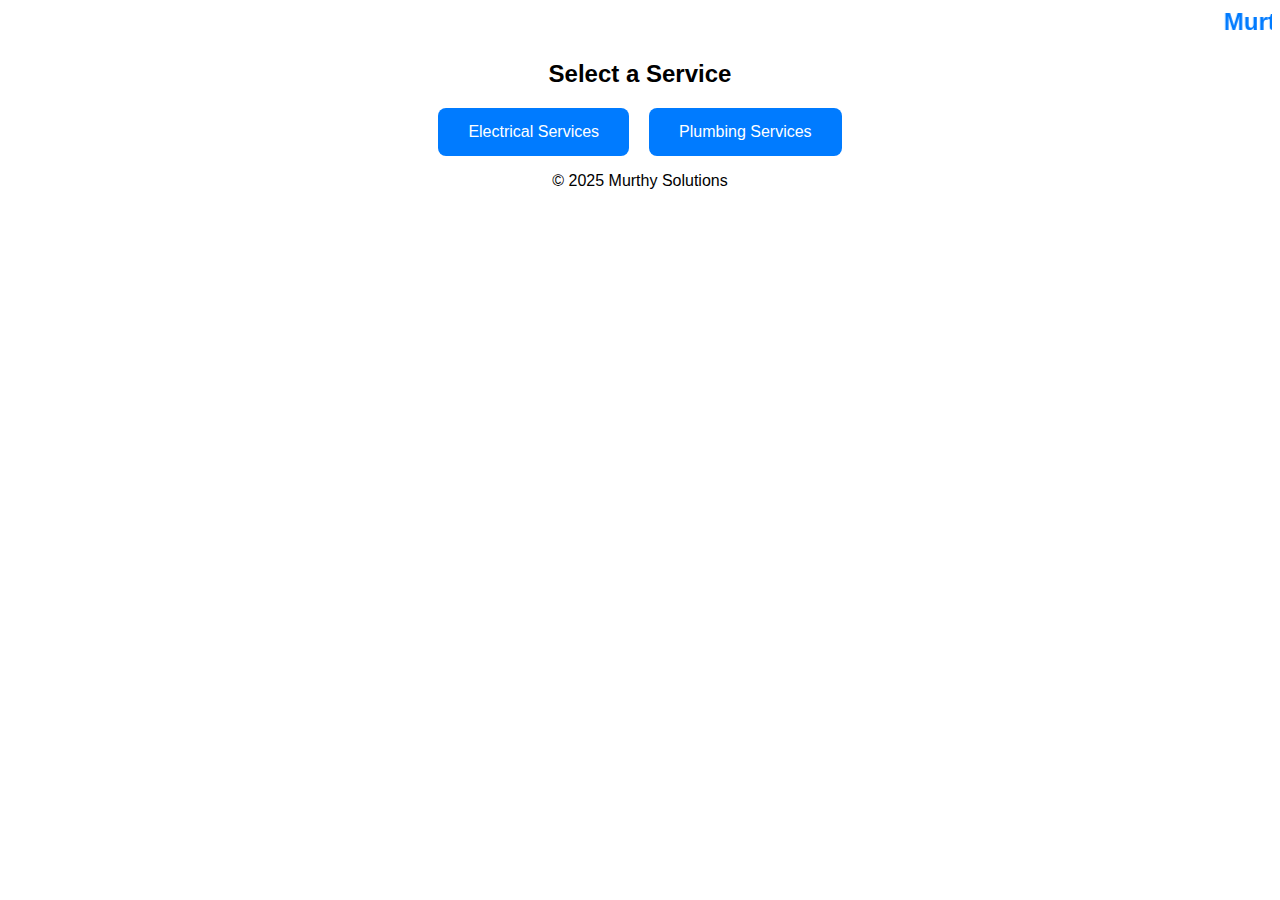
<file: index.html>
<!DOCTYPE html>
<html lang="en">
<head>
    <meta charset="UTF-8">
    <meta name="viewport" content="width=device-width, initial-scale=1.0">
    <title>Murthy Solutions</title>
    <link rel="stylesheet" href="styles.css">
</head>
<body>
    <header>
        <marquee class="title">Murthy Solutions</marquee>
    </header>

    <section id="home">
        <h2>Select a Service</h2>
        <div class="service-container">
            <a href="services.html?service=Electrical" class="service-box">Electrical Services</a>
            <a href="services.html?service=Plumbing" class="service-box">Plumbing Services</a>
        </div>
    </section>

    <footer>
        <p>&copy; 2025 Murthy Solutions</p>
    </footer>

    <script src="script.js"></script>
</body>
</html>
</file>
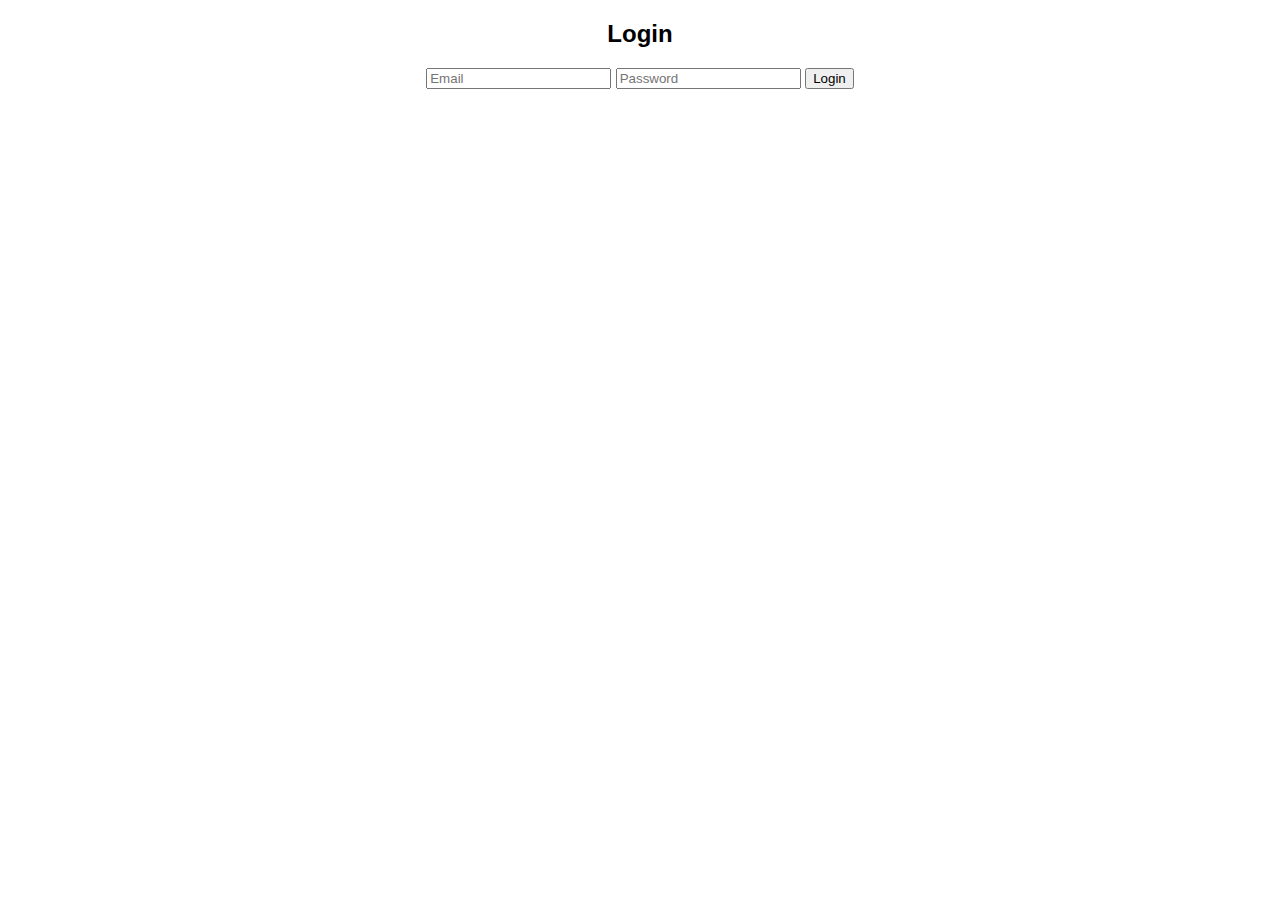
<file: login.html>
<!DOCTYPE html>
<html lang="en">
<head>
    <meta charset="UTF-8">
    <meta name="viewport" content="width=device-width, initial-scale=1.0">
    <title>Login</title>
    <link rel="stylesheet" href="styles.css">
</head>
<body>
    <h2>Login</h2>
    <form id="login-form">
        <input type="email" id="login-email" placeholder="Email" required>
        <input type="password" id="login-password" placeholder="Password" required>
        <button type="submit">Login</button>
    </form>
</body>
</html>
</file>
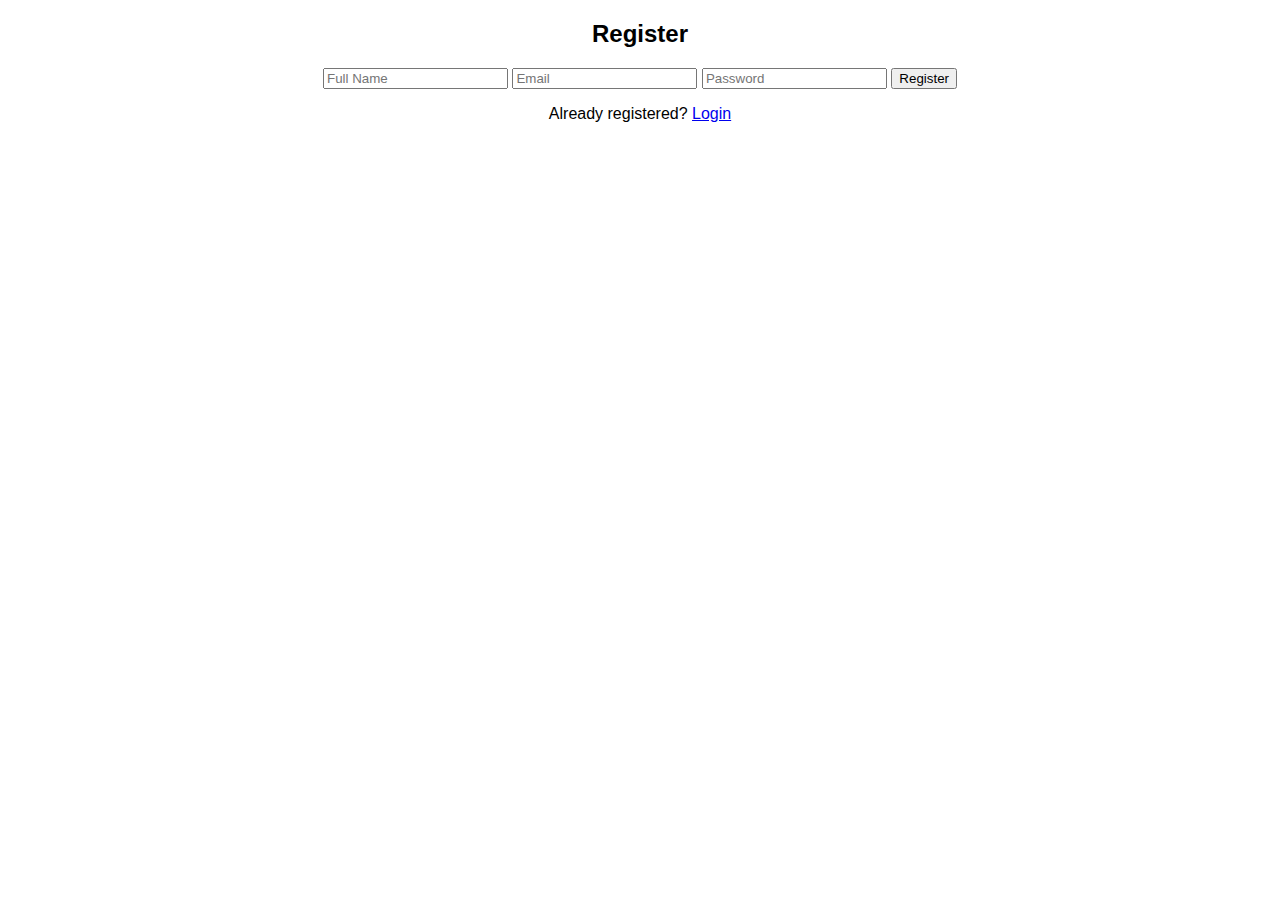
<file: register.html>
<!DOCTYPE html>
<html lang="en">
<head>
    <meta charset="UTF-8">
    <meta name="viewport" content="width=device-width, initial-scale=1.0">
    <title>Register</title>
    <link rel="stylesheet" href="styles.css">
</head>
<body>
    <h2>Register</h2>
    <form id="register-form">
        <input type="text" id="name" placeholder="Full Name" required>
        <input type="email" id="email" placeholder="Email" required>
        <input type="password" id="password" placeholder="Password" required>
        <button type="submit">Register</button>
    </form>
    <p>Already registered? <a href="login.html">Login</a></p>
</body>
</html>
</file>
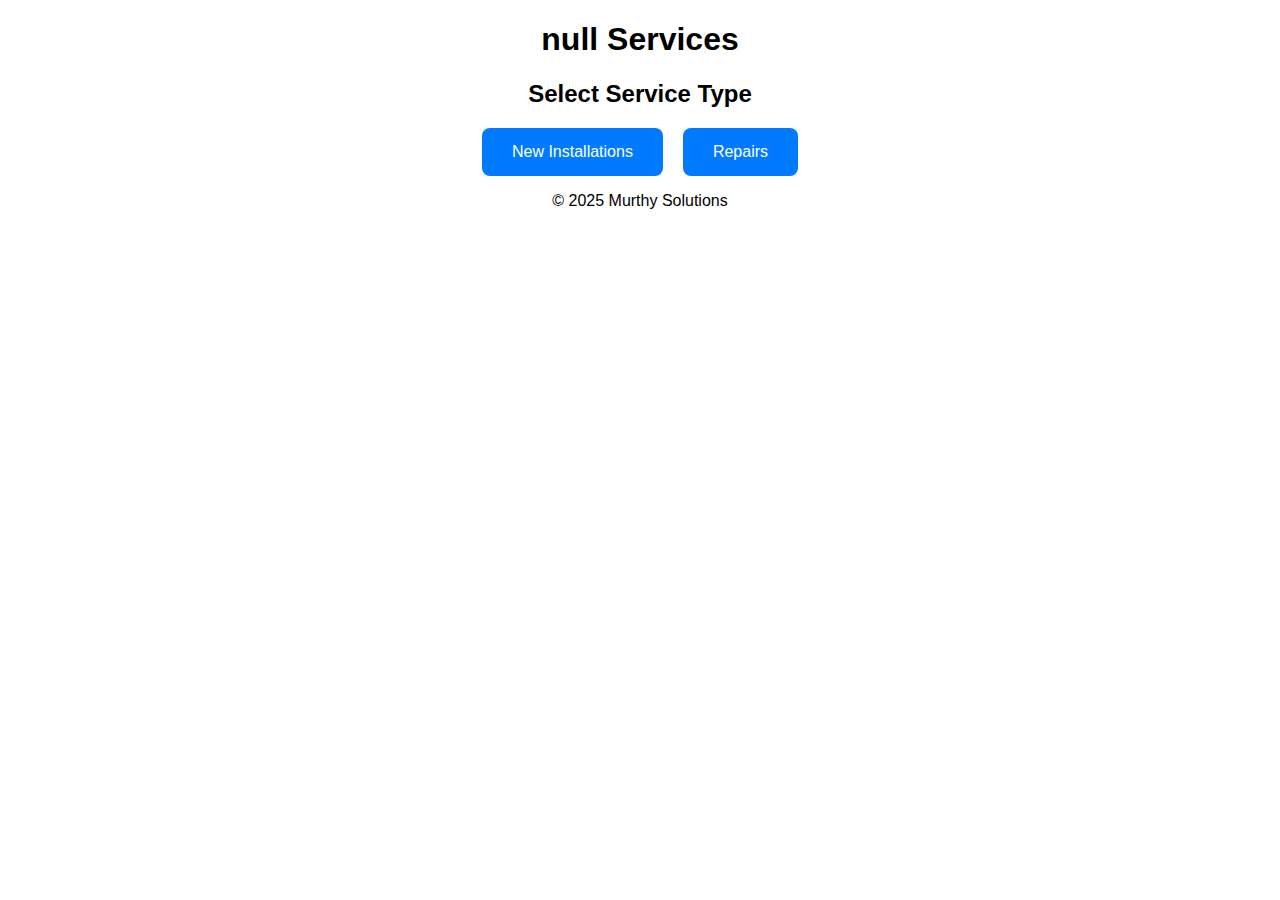
<file: services.html>
<!DOCTYPE html>
<html lang="en">
<head>
    <meta charset="UTF-8">
    <meta name="viewport" content="width=device-width, initial-scale=1.0">
    <title>Service Selection</title>
    <link rel="stylesheet" href="styles.css">
</head>
<body>
    <header>
        <h1 id="service-title"></h1>
    </header>

    <section id="service-options">
        <h2>Select Service Type</h2>
        <div class="service-container">
            <a href="subservices.html?type=New Installations" class="service-box">New Installations</a>
            <a href="subservices.html?type=Repairs" class="service-box">Repairs</a>
        </div>
    </section>

    <footer>
        <p>&copy; 2025 Murthy Solutions</p>
    </footer>

    <script>
        const params = new URLSearchParams(window.location.search);
        document.getElementById('service-title').innerText = params.get('service') + " Services";
    </script>
</body>
</html>
</file>
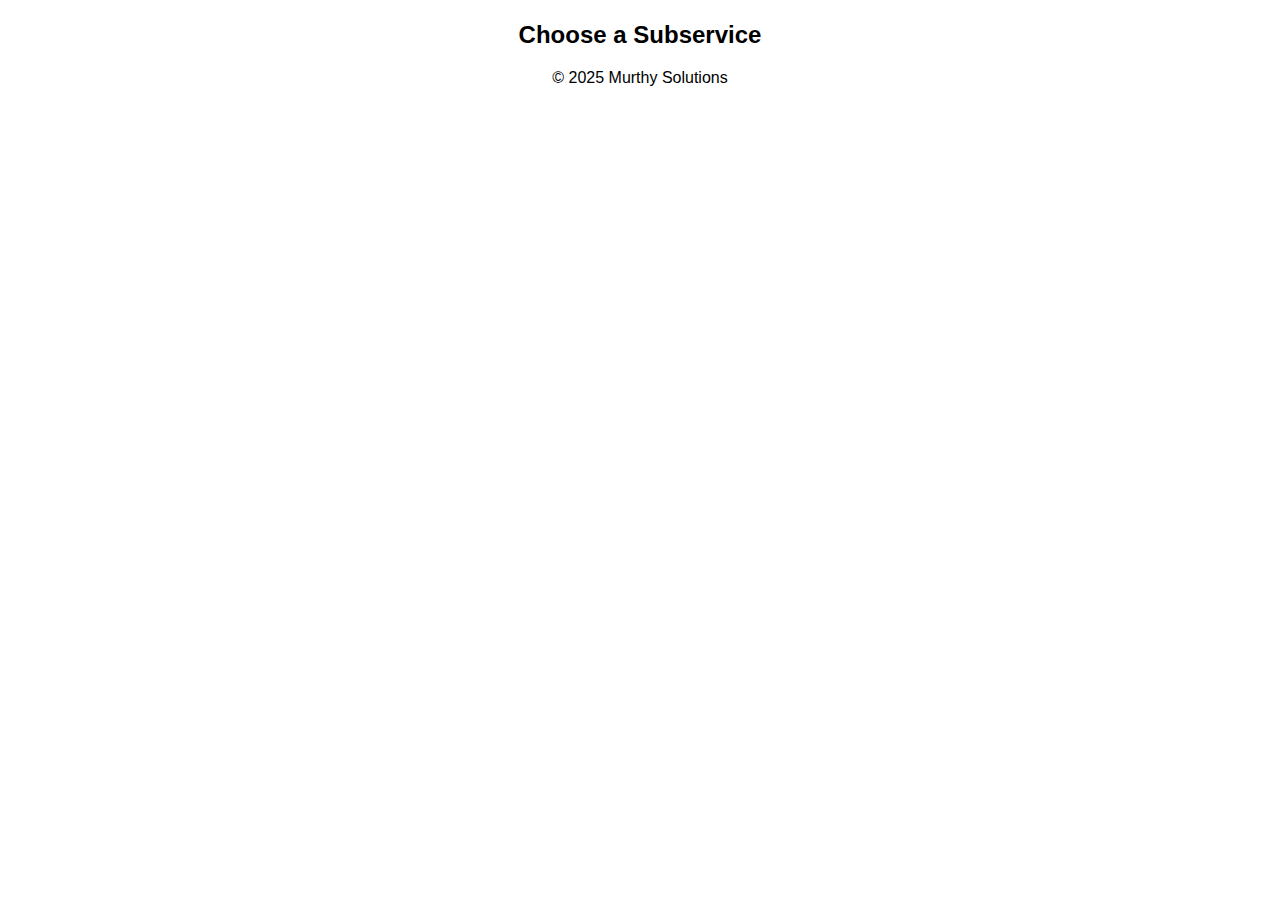
<file: subservices.html>
<!DOCTYPE html>
<html lang="en">
<head>
    <meta charset="UTF-8">
    <meta name="viewport" content="width=device-width, initial-scale=1.0">
    <title>Subservices</title>
    <link rel="stylesheet" href="styles.css">
</head>
<body>
    <header>
        <h1 id="subservice-title"></h1>
    </header>

    <section id="subservices-list">
        <h2>Choose a Subservice</h2>
        <ul id="subservice-options"></ul>
    </section>

    <footer>
        <p>&copy; 2025 Murthy Solutions</p>
    </footer>

    <script src="script.js"></script>
</body>
</html>
</file>
<file: styles.css>
body {
    font-family: Arial, sans-serif;
    text-align: center;
}

.title {
    font-size: 24px;
    font-weight: bold;
    color: #007bff;
}

.service-container {
    display: flex;
    justify-content: center;
    gap: 20px;
    margin-top: 20px;
}

.service-box {
    padding: 15px 30px;
    background: #007bff;
    color: white;
    text-decoration: none;
    border-radius: 8px;
}

.service-box:hover {
    background: #0056b3;
}
</file>
